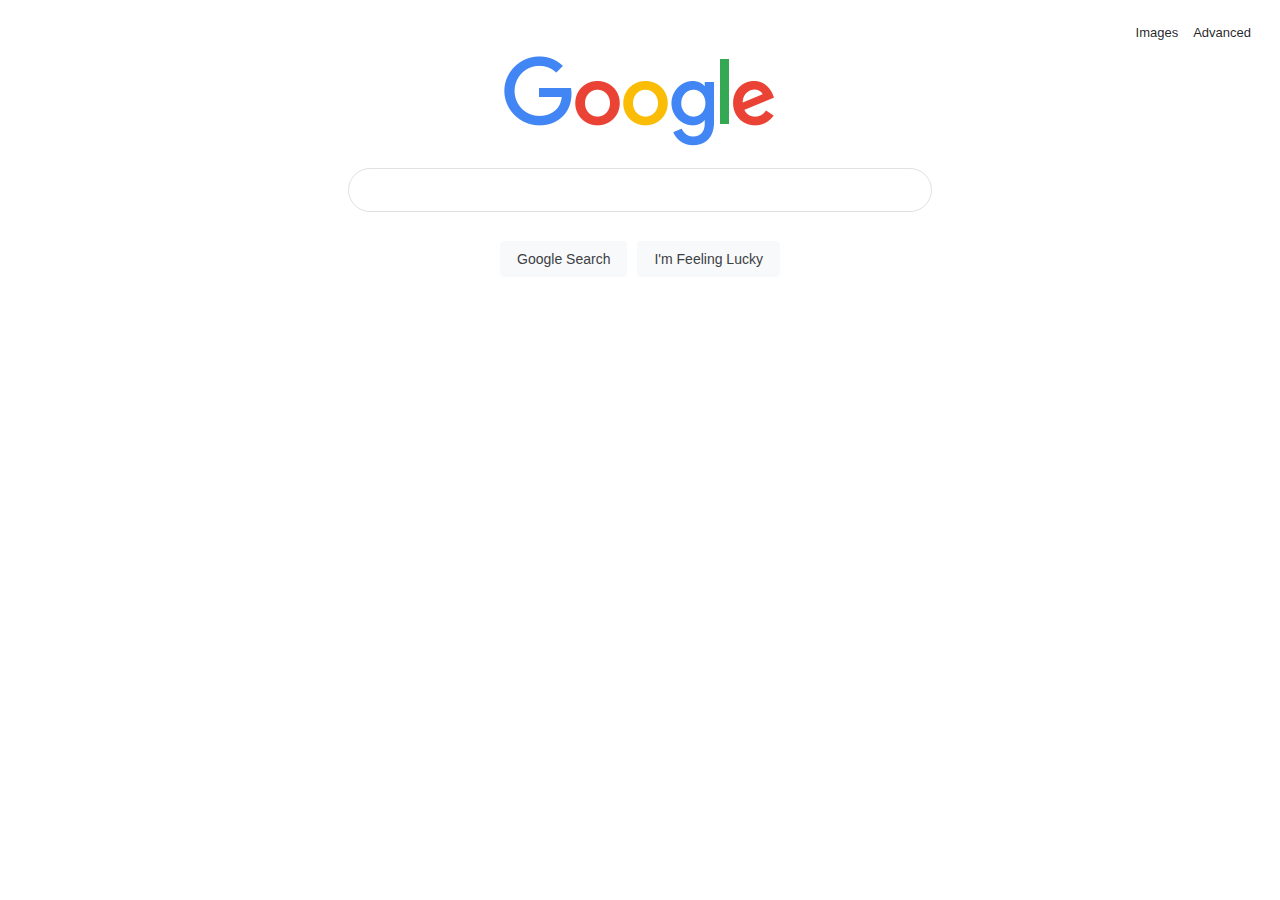
<file: index.html>
<!DOCTYPE html>
<html lang="en">
    <head>
        <title>Search</title>
        <link rel="stylesheet" href="styles/styles.css">
    </head>
    <body>
        <nav>
            <a href="images.html">Images</a>
            <a href="advanced.html">Advanced</a>
        </nav>

        <div id="logo_section">
            <img alt="logo" src="images/googlelogo_color_272x92dp.png">
        </div>

        <div id="form_section">
            <form action="https://google.com/search">

                <div id="search_bar_container">
                    <input id="search_bar" type="text" name="q">
                </div>
                
                <div id="search_button_container">
                    <input class="search_button" type="submit" value="Google Search">
                    <button class="search_button">I'm Feeling Lucky</button>
                </div>
            </form>
        </div>

    </body>
</html>
</file>
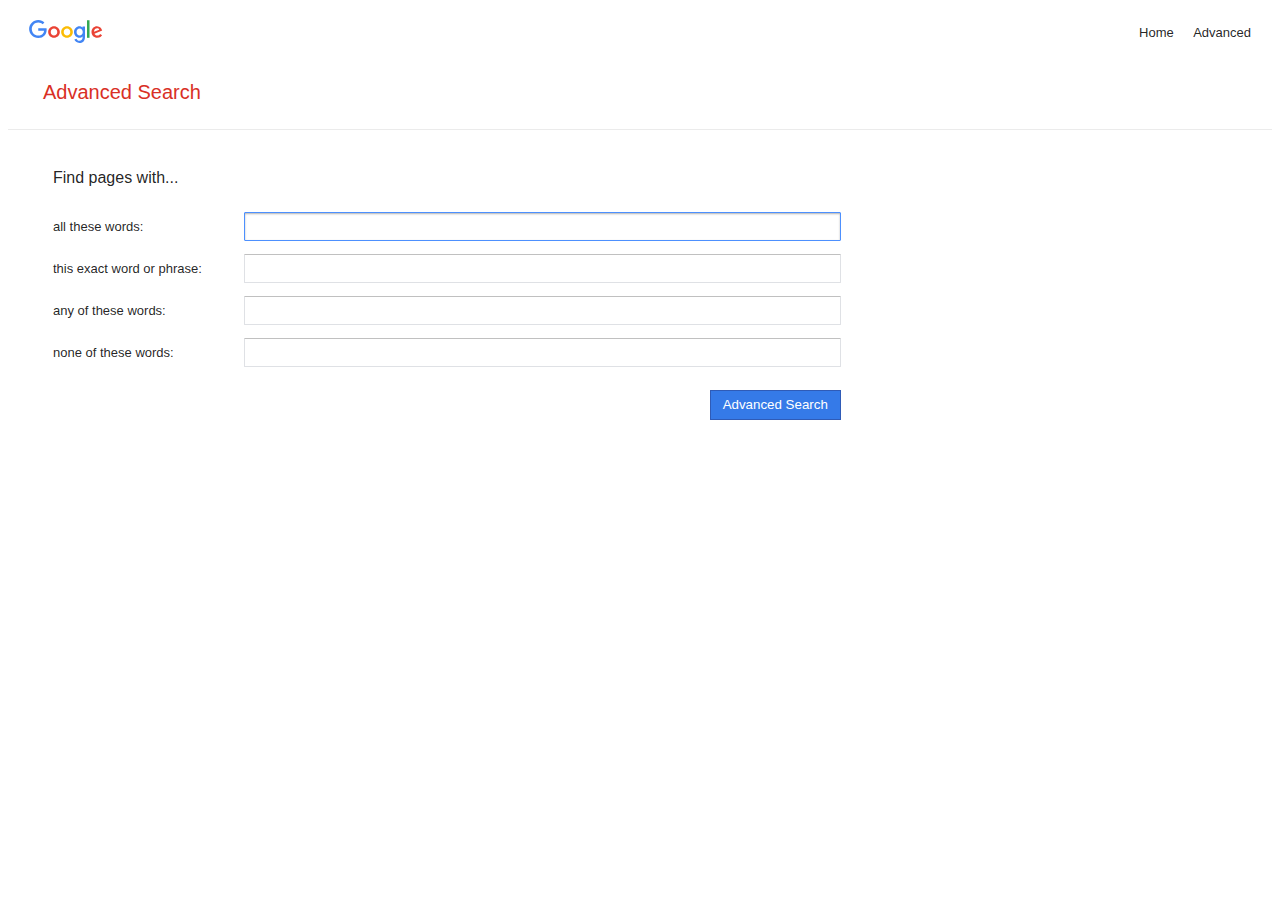
<file: advanced.html>
<!DOCTYPE html>
<html lang="en">
<head>
    <meta charset="UTF-8">
    <meta http-equiv="X-UA-Compatible" content="IE=edge">
    <meta name="viewport" content="width=device-width, initial-scale=1.0">
    <link rel="stylesheet" href="styles/styles.css">
    <title>Google Advanced Search</title>
</head>
<body>
    <nav id="advanced_nav">
        <div class="nav_logo">
            <a href="/index.html">
                <img src="images/googlelogo_clr_74x24px.svg" alt="Google Logo">
            </a>
        </div>
        <div class="nav_items">
            <a href="index.html">Home</a>
            <a href="advanced.html">Advanced</a>
        </div>
    </nav>

    <div id="appbar">
        <label>Advanced Search</label>
    </div>
    <div id="underline"></div>

    <div id="advanced_form_section">
        <form action="https://www.google.com/search">
            <div class="form_group">
                <div class="form_label">
                    <label style="font-size: 16px;">Find pages with...</label>
                </div>
                <div class="form_input">
                    &nbsp;
                </div>
            </div>

            <div class="form_group">
                <div class="form_label">
                    <div class="label_align">
                        <label>all these words:</label>
                    </div>
                </div>
                <div class="form_input input-padding">
                    <input value="" autofocus="autofocus" name="as_q" type="text">
                </div>
            </div>

            <div class="form_group">
                <div class="form_label">
                    <div class="label_align">
                        <label>this exact word or phrase:</label>
                    </div>
                </div>
                <div class="form_input input-padding">
                    <input value="" autofocus="autofocus" name="as_epq" type="text">
                </div>
            </div>

            <div class="form_group">
                <div class="form_label">
                    <div class="label_align">
                        <label>any of these words:</label>
                    </div>
                </div>
                <div class="form_input input-padding">
                    <input value="" autofocus="autofocus" name="as_oq" type="text">
                </div>
            </div>

            <div class="form_group">
                <div class="form_label">
                    <div class="label_align">
                        <label>none of these words:</label>
                    </div>
                </div>
                <div class="form_input input-padding">
                    <input value="" autofocus="autofocus" name="as_eq" type="text">
                </div>
            </div>

            <div class="form_group">
                <div class="form_label">
                    &nbsp;
                </div>
                <div class="form_input">
                    <button type="submit" class="as_search_button">Advanced Search</button>
                </div>
            </div>

        </form>
    </div>

</body>
</html>
</file>
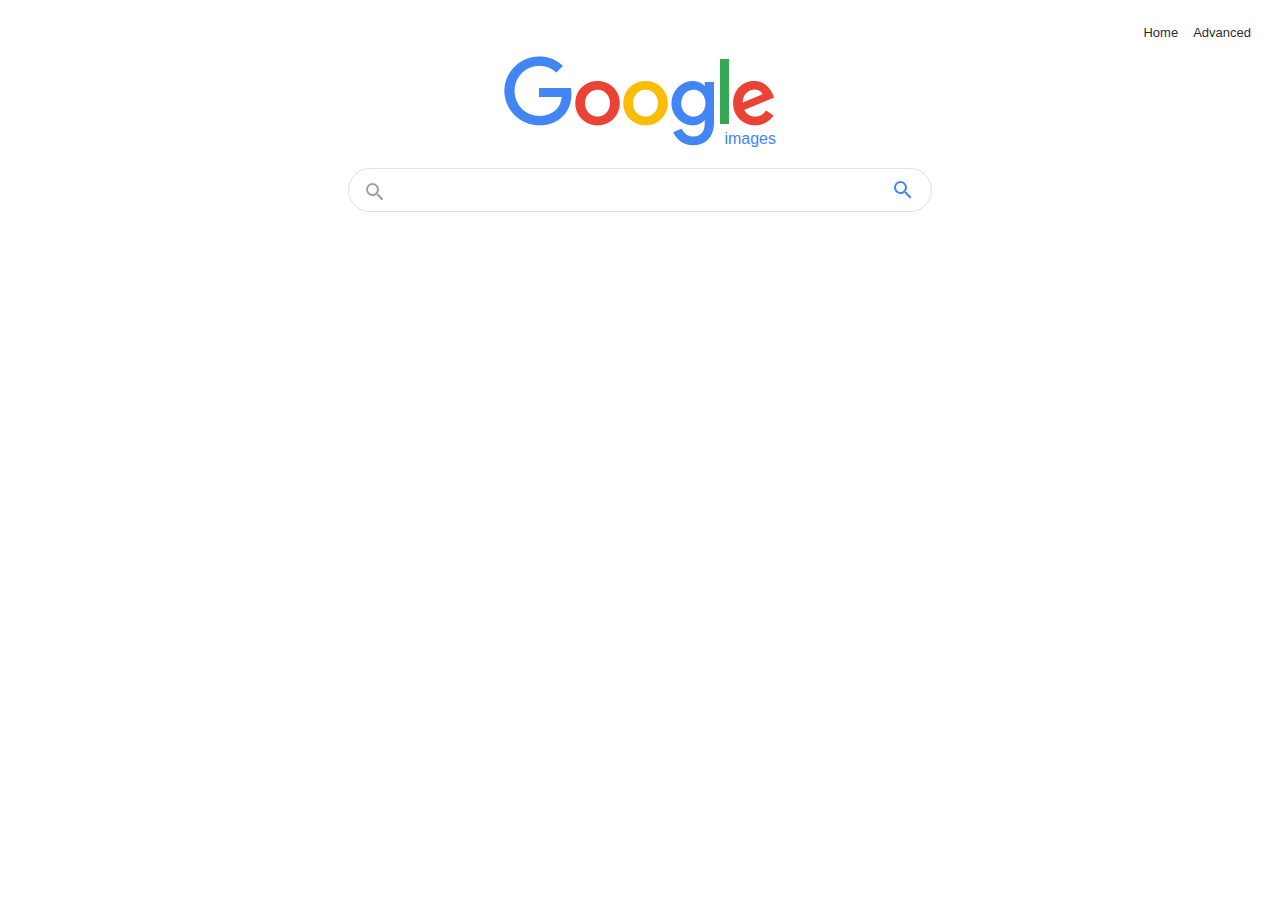
<file: images.html>
<!DOCTYPE html>
<html lang="en">
<head>
    <meta charset="UTF-8">
    <meta http-equiv="X-UA-Compatible" content="IE=edge">
    <meta name="viewport" content="width=device-width, initial-scale=1.0">
    <link rel="stylesheet" href="styles/styles.css">
    <title>Google Images</title>
</head>
<body>
    <nav>
        <a href="index.html">Home</a>
        <a href="advanced.html">Advanced</a>
    </nav>

    <div id="logo_section">
        <div id="logo_container">
            <img alt="logo" src="images/googlelogo_color_272x92dp.png">
            <span id="subtitle">images</span>
        </div>
    </div>

    <div id="form_section">
        <form action="https://google.com/search">

            <div id="search_bar_container">
                <div id="search_bar">
                    <div class="icon">
                        <svg focusable="false" fill="#9aa0a6" height="20" width="20" xmlns="http://www.w3.org/2000/svg" viewBox="0 0 20 20" data-iml="1679307395448">
                            <path d="M15.5 14h-.79l-.28-.27A6.471 6.471 0 0 0 16 9.5 6.5 6.5 0 1 0 9.5 16c1.61 0 3.09-.59 4.23-1.57l.27.28v.79l5 4.99L20.49 19l-4.99-5zm-6 0C7.01 14 5 11.99 5 9.5S7.01 5 9.5 5 14 7.01 14 9.5 11.99 14 9.5 14z"></path>
                        </svg>
                    </div>
                    <div class="input_section">
                        <input maxlength="2048" name="q" rows="2" autocapitalize="off" autocomplete="off" autocorrect="off" autofocus role="combobox" spellcheck="false" title="Search" type="search" value="" aria-label="Search"></input>
                        <input type="hidden" name="tbm" value="isch"/>
                    </div>
                    <div class="button">
                        <button type="subbmit" id="image_search_button" aria-label="Google Search">
                            <svg focusable="false" fill="#4285f4" height="24" width="24" xmlns="http://www.w3.org/2000/svg" viewBox="0 0 24 24" data-iml="1679307395448">
                                <path d="M15.5 14h-.79l-.28-.27A6.471 6.471 0 0 0 16 9.5 6.5 6.5 0 1 0 9.5 16c1.61 0 3.09-.59 4.23-1.57l.27.28v.79l5 4.99L20.49 19l-4.99-5zm-6 0C7.01 14 5 11.99 5 9.5S7.01 5 9.5 5 14 7.01 14 9.5 11.99 14 9.5 14z">
                                </path>
                            </svg>
                        </button>
                    </div>
                </div>
            </div>
        
        </form>
    </div>

</body>
</html>
</file>
<file: styles/styles.css>
* {
  box-sizing: border-box;
  border: none;
}

html {
  font-family: Arial, sans-serif;
  -webkit-text-size-adjust: none; /* for iOS Safari */
  -moz-text-size-adjust: none;
       text-size-adjust: none; /* for other mobile browsers */
}

input[type=search]::-webkit-search-cancel-button {
  -webkit-appearance: none;
  appearance: none;
  background-image: url("[data-uri]");
  height: 16px;
  width: 16px;
}

@media (prefers-reduced-motion: no-preference) {
  html {
    scroll-behavior: smooth;
  }
}
img {
  display: block;
  max-width: 100%;
}

button,
select,
summary,
[type=radio],
[type=submit],
[type=checkbox] {
  cursor: pointer;
}

nav {
  display: flex;
  align-items: center;
  justify-content: flex-end;
  height: 3rem;
  padding: 0.375rem;
}
nav a {
  color: rgba(0, 0, 0, 0.87);
  text-decoration: none;
  font-size: 0.8125rem;
  padding-left: 0.9375rem;
}
nav a:hover {
  text-decoration: underline;
}
nav a[href="advanced.html"] {
  padding-right: 15px;
}

#logo_section {
  display: flex;
  justify-content: center;
}
#logo_section #logo_container {
  position: relative;
}
#logo_section #subtitle {
  position: absolute;
  color: #4285f4;
  right: 0;
  bottom: 0;
}

#form_section {
  padding: 1.25rem;
}
#form_section form #search_bar_container {
  display: flex;
  justify-content: center;
  align-items: center;
}
#form_section form #search_bar_container #search_bar {
  display: flex;
  flex: 1;
  max-width: 584px;
  height: 44px;
  border: 1px solid #dfe1e5;
  border-radius: 24px;
  background-color: #FFF;
}
#form_section form #search_bar_container #search_bar .icon, #form_section form #search_bar_container #search_bar .input_section {
  padding: 5px 8px 0px 14px;
}
#form_section form #search_bar_container #search_bar:hover {
  background-color: #fff;
  box-shadow: 0 1px 6px rgba(32, 33, 36, 0.28);
  border-color: rgba(223, 225, 229, 0);
}
#form_section form #search_bar_container #search_bar .input_section {
  display: flex;
  flex: 1;
  align-items: center;
}
#form_section form #search_bar_container #search_bar .input_section input[type=search] {
  flex: 1;
  resize: none;
  font-family: Arial, Helvetica, sans-serif;
  font-size: 1rem;
  background-color: transparent;
  border: none;
  margin: 0;
  padding: 0;
  color: rgba(0, 0, 0, 0.87);
  word-wrap: break-word;
  outline: none;
  margin-top: -5px;
}
#form_section form #search_bar_container #search_bar .icon {
  display: flex;
  align-items: center;
  height: 46px;
  padding-right: 13px;
  margin-top: -5px;
}
#form_section form #search_bar_container #search_bar #image_search_button {
  height: 44px;
  width: 44px;
  cursor: pointer;
  padding: 0;
  padding: 0px 13px 0px 0px;
  background: transparent;
  border: none;
}
#form_section form #search_button_container {
  padding-top: 18px;
  display: flex;
  justify-content: center;
}
#form_section form #search_button_container .search_button {
  margin: 11px 5px;
  height: 36px;
  padding: 0px 16px;
  margin-top: 11px;
  min-width: 54px;
  text-align: center;
  border: 1px solid #f8f9fa;
  border-radius: 4px;
  background-color: #f8f9fa;
  color: #3c4043;
  font-size: 0.875rem;
  font-family: Arial, sans-serif;
}
#form_section form #search_button_container .search_button:hover {
  box-shadow: 0 1px 1px rgba(0, 0, 0, 0.1);
  background-color: #f8f9fa;
  border: 1px solid #dadce0;
  color: #202124;
}

nav .nav_logo {
  display: flex;
  align-items: center;
  flex: 1;
}

#appbar {
  margin: 25px 35px;
}
#appbar label {
  color: #d93025;
  font-size: 20px;
  font-family: Arial, sans-serif;
}

#underline {
  border-bottom: #ebebeb 1px solid;
}

#advanced_form_section {
  max-width: 1440px;
  min-width: 200px;
  margin: 40px 2% 0 45px;
}
#advanced_form_section .form_group {
  width: 100%;
  clear: both;
}
#advanced_form_section .form_group .form_label {
  display: block;
  float: left;
  min-width: 167px;
  width: 16%;
  height: 42px;
  font-size: 13px;
  color: rgba(0, 0, 0, 0.87);
  line-height: 16px;
}
#advanced_form_section .form_group .form_label .label_align {
  height: 30px;
  display: table-cell;
  vertical-align: middle;
}
#advanced_form_section .form_group .input-padding {
  padding-right: 18px;
}
#advanced_form_section .form_group .form_input {
  display: block;
  float: left;
  overflow: hidden;
  min-width: 167px;
  width: 50%;
  min-height: 41px;
}
#advanced_form_section .form_group .form_input input {
  box-sizing: content-box;
  width: 100%;
  border: 1px solid #dfe1e5;
  border-top: 1px solid #c0c0c0;
  border-radius: 1px;
  height: 25px;
  font-size: 13px;
  text-align: left;
  padding: 1px 8px;
}
#advanced_form_section .form_group .form_input input:focus {
  outline: none;
  border: 1px solid #4d90fe;
  box-shadow: inset 0 1px 2px rgba(0, 0, 0, 0.3);
}
#advanced_form_section .form_group .form_input .as_search_button {
  float: right;
  min-width: 120px;
  height: 30px;
  line-height: 100%;
  margin: 10px 0;
  background-color: #357ae8;
  border: 1px solid #2f5bb7;
  font-family: Arial, Helvetica, sans-serif;
  color: #FFF;
  padding: 0 12px;
}
#advanced_form_section .form_group .form_input .as_search_button:hover {
  background-color: #4d90fe;
}/*# sourceMappingURL=styles.css.map */
</file>
